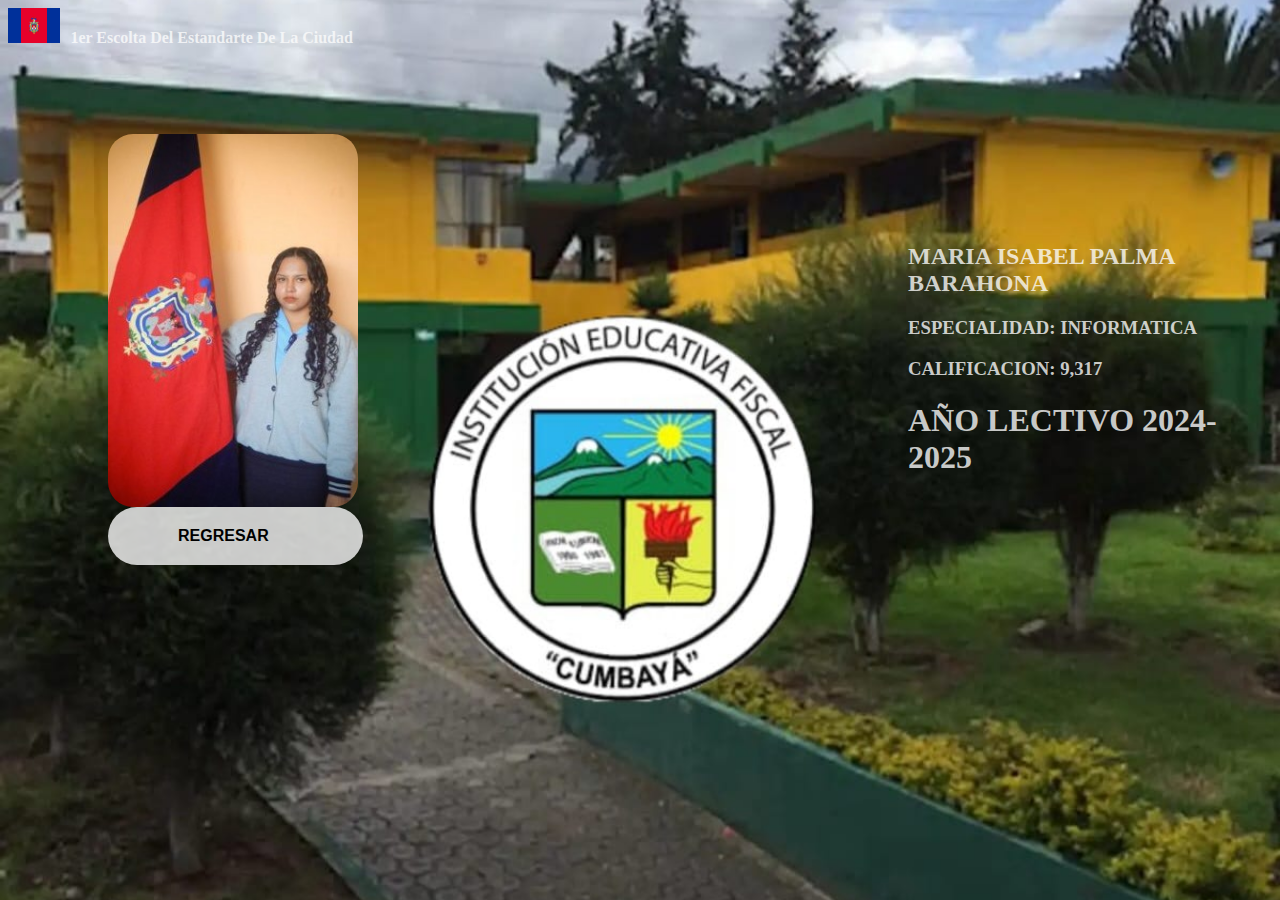
<file: 1eciudad.html>
<!DOCTYPE html>
<html lang="en">
<head>
    <meta charset="UTF-8">
    <meta name="viewport" content="width=device-width, initial-scale=1.0">
    <link rel="stylesheet" href="style2.css">
    <link rel="shortcut icon" href="./img/BanderaQuito.jpg" type="image/x-icon">
    <title>Pabellon de Quito</title>
</head>
<body>

    <div class="contenedor_indice">
        <img class="logo_indice" src="./img/BanderaQuito.jpg" alt="">

        <div class="txt">
            <h4>1er Escolta Del Estandarte De La Ciudad</h4>
        </div>
    </div>  
    <div class="informacion">
        
        <img class="img" src="./img/EstandarteCiudad - copia.jpg" alt="" >

        <div class="texto">
            
            <h2> MARIA ISABEL PALMA BARAHONA</h2>
            <h3> ESPECIALIDAD: INFORMATICA</h3>
            <h3>CALIFICACION: 9,317</h3>
            <h1>AÑO LECTIVO 2024-2025</h1>

        </div>
        
    
    </div>
    <div class="regresar">
        <li class="txtR"><a href="index.html">REGRESAR</a></li>
    </div>
</body>
</html>
</file>
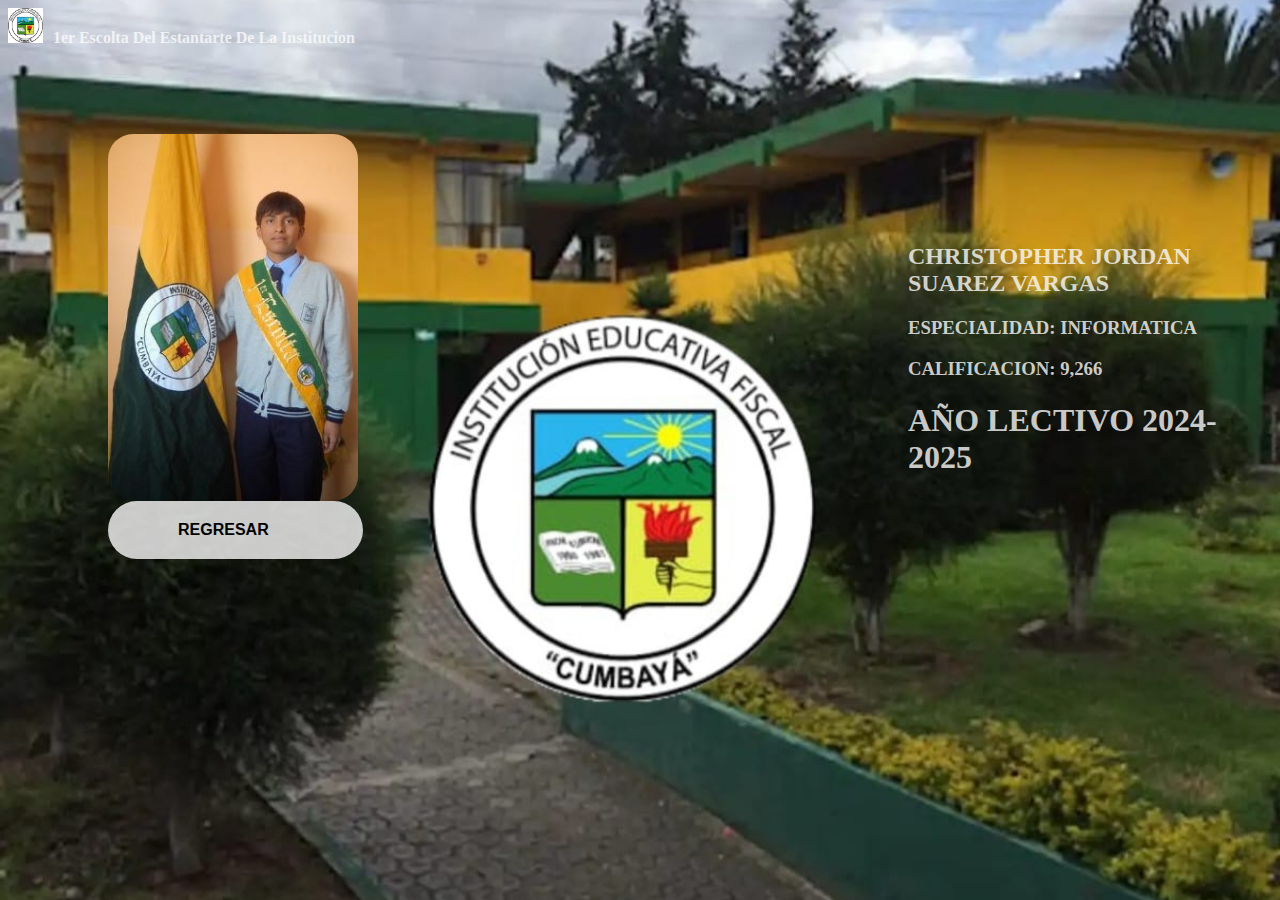
<file: 1ecolegio.html>
<!DOCTYPE html>
<html lang="en">
<head>
    <meta charset="UTF-8">
    <meta name="viewport" content="width=device-width, initial-scale=1.0">
    <link rel="stylesheet" href="style2.css">
    <link rel="shortcut icon" href="./img/Logo4.jpg" type="image/x-icon">
    <title>Pabellon del colegio</title>
</head>
<body>

    <div class="contenedor_indice">
        <img class="logo_indice" src="./img/Logo4.jpg" alt="">

        <div class="txt">
            <h4>1er Escolta Del Estantarte De La Institucion</h4>
        </div>
    </div>  
    <div class="informacion">
        
        <img class="img" src="./img/EstandarteColegio - copia.jpg" alt="" >

        <div class="texto">
            
            <h2> CHRISTOPHER JORDAN SUAREZ VARGAS</h2>
            <h3> ESPECIALIDAD: INFORMATICA</h3>
            <h3>CALIFICACION: 9,266</h3>
            <h1>AÑO LECTIVO 2024-2025</h1>

        </div>
        
    
    </div>
    <div class="regresar">
        <li class="txtR"><a href="index.html">REGRESAR</a></li>
    </div>
</body>
</html>
</file>
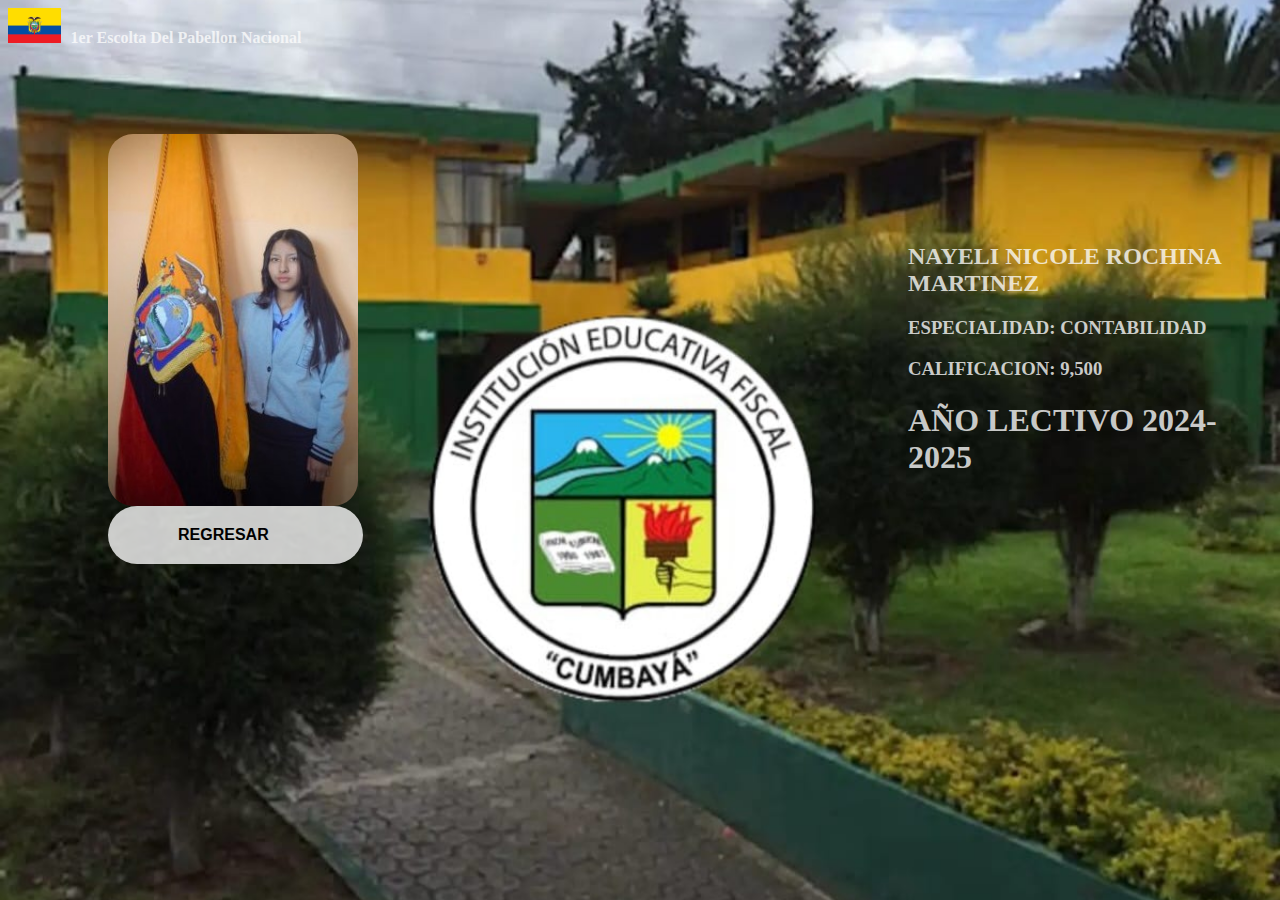
<file: 1enacional.html>
<!DOCTYPE html>
<html lang="en">
<head>
    <meta charset="UTF-8">
    <meta name="viewport" content="width=device-width, initial-scale=1.0">
    <link rel="stylesheet" href="style2.css">
    <link rel="shortcut icon" href="./img/Bandera.jpg" type="image/x-icon">
    <title>Pabellon nacional</title>
</head>
<body>

    <div class="contenedor_indice">
        <img class="logo_indice" src="./img/Bandera.jpg" alt="">

        <div class="txt">
            <h4>1er Escolta Del Pabellon Nacional</h4>
        </div>
    </div>  
    
    <div class="informacion">
        
        <img class="img" src="./img/PabellonNacional - copia.jpg" alt="" >

        <div class="texto">
            
            <h2> NAYELI NICOLE ROCHINA MARTINEZ</h2>
            <h3> ESPECIALIDAD: CONTABILIDAD</h3>
            <h3>CALIFICACION: 9,500</h3>
            <h1>AÑO LECTIVO 2024-2025</h1>

        </div>
        
    
    </div>
    <div class="regresar">
        <li class="txtR"><a href="index.html">REGRESAR</a></li>
    </div>
</body>
</html>
</file>
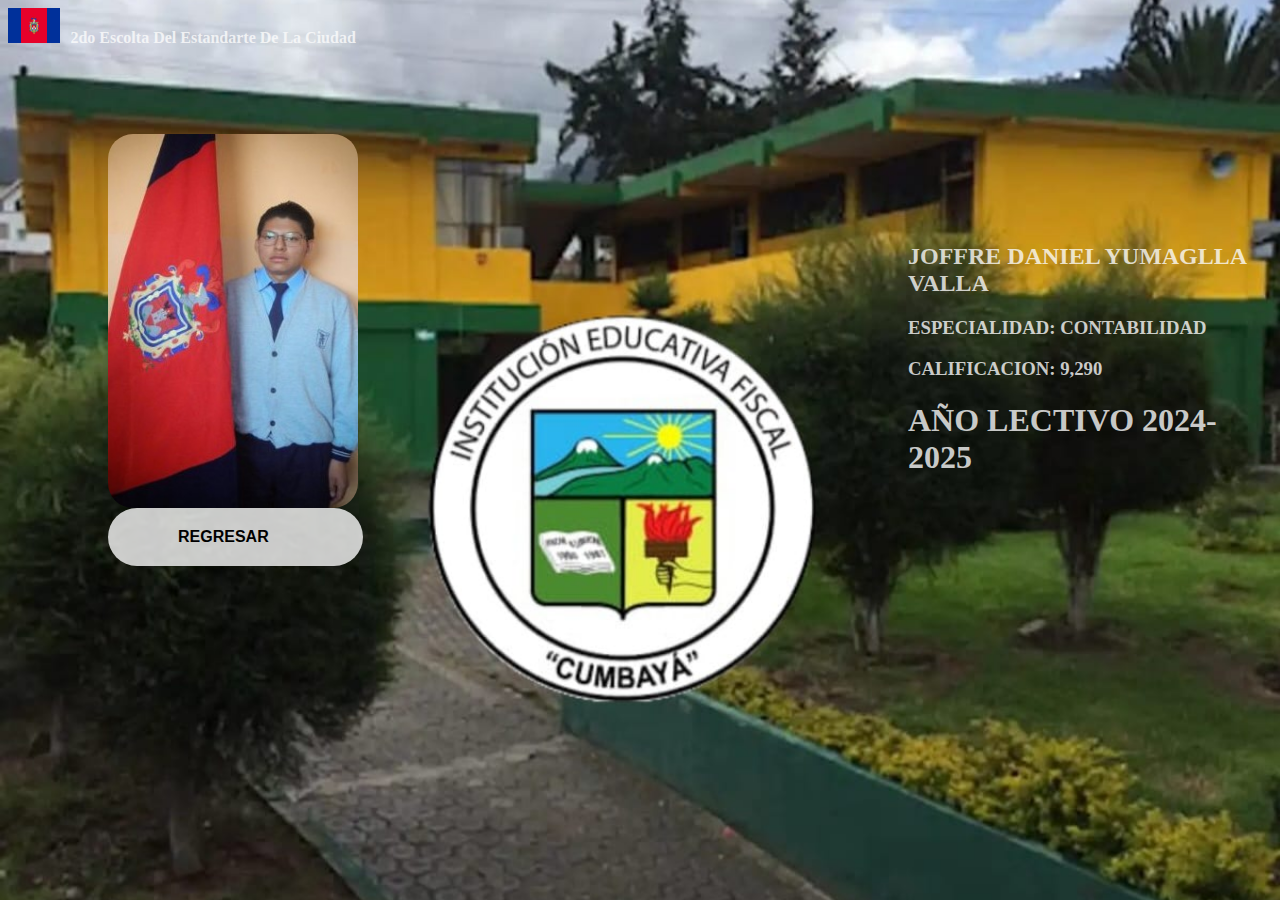
<file: 2eciudad.html>
<!DOCTYPE html>
<html lang="en">
<head>
    <meta charset="UTF-8">
    <meta name="viewport" content="width=device-width, initial-scale=1.0">
    <link rel="stylesheet" href="style2.css">
    <link rel="shortcut icon" href="./img/BanderaQuito.jpg" type="image/x-icon">
    <title>Pabellon de Quito</title>
</head>
<body>

    <div class="contenedor_indice">
        <img class="logo_indice" src="./img/BanderaQuito.jpg" alt="">

        <div class="txt">
            <h4>2do Escolta Del Estandarte De La Ciudad</h4>
        </div>
    </div>  
    <div class="informacion">
        
        <img class="img" src="./img/EstandarteCiudad - copia (2).jpg" alt="" >

        <div class="texto">
            
            <h2> JOFFRE DANIEL YUMAGLLA VALLA</h2>
            <h3> ESPECIALIDAD: CONTABILIDAD</h3>
            <h3>CALIFICACION: 9,290</h3>
            <h1>AÑO LECTIVO 2024-2025</h1>

        </div>
        
    
    </div>
    <div class="regresar">
        <li class="txtR"><a href="index.html">REGRESAR</a></li>
    </div>
</body>
</html>
</file>
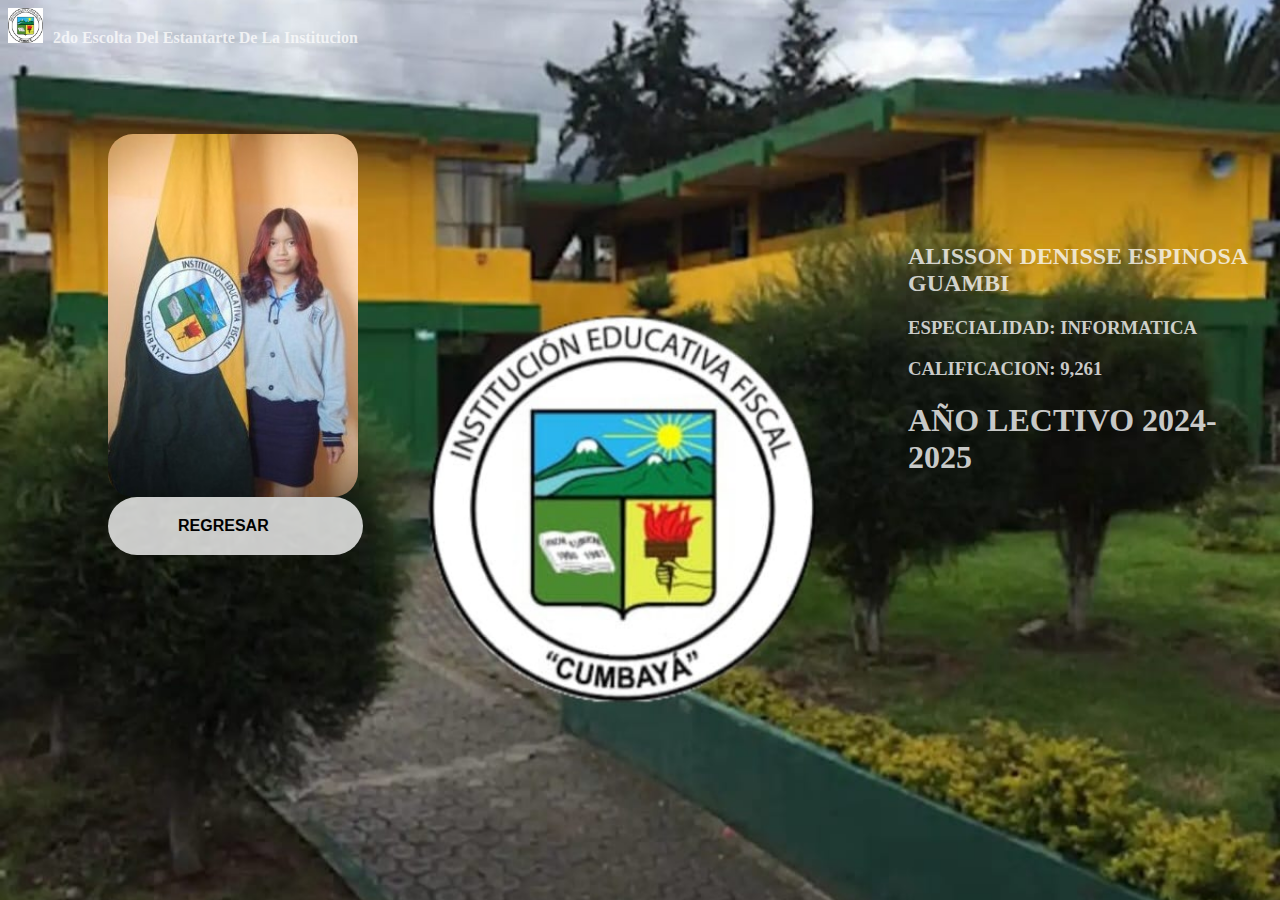
<file: 2ecolegio.html>
<!DOCTYPE html>
<html lang="en">
<head>
    <meta charset="UTF-8">
    <meta name="viewport" content="width=device-width, initial-scale=1.0">
    <link rel="stylesheet" href="style2.css">
    <link rel="shortcut icon" href="./img/Logo4.jpg" type="image/x-icon">
    <title>Pabellon del colegio</title>
</head>
<body>

    <div class="contenedor_indice">
        <img class="logo_indice" src="./img/Logo4.jpg" alt="">

        <div class="txt">
            <h4>2do Escolta Del Estantarte De La Institucion</h4>
        </div>
    </div>  
    <div class="informacion">
        
        <img class="img" src="./img/EstandarteColegio - copia (2).jpg" alt="" >

        <div class="texto">
            
            <h2> ALISSON DENISSE ESPINOSA GUAMBI</h2>
            <h3> ESPECIALIDAD: INFORMATICA</h3>
            <h3>CALIFICACION: 9,261</h3>
            <h1>AÑO LECTIVO 2024-2025</h1>

        </div>
        
    
    </div>
    <div class="regresar">
        <li class="txtR"><a href="index.html">REGRESAR</a></li>
    </div>
</body>
</html>
</file>
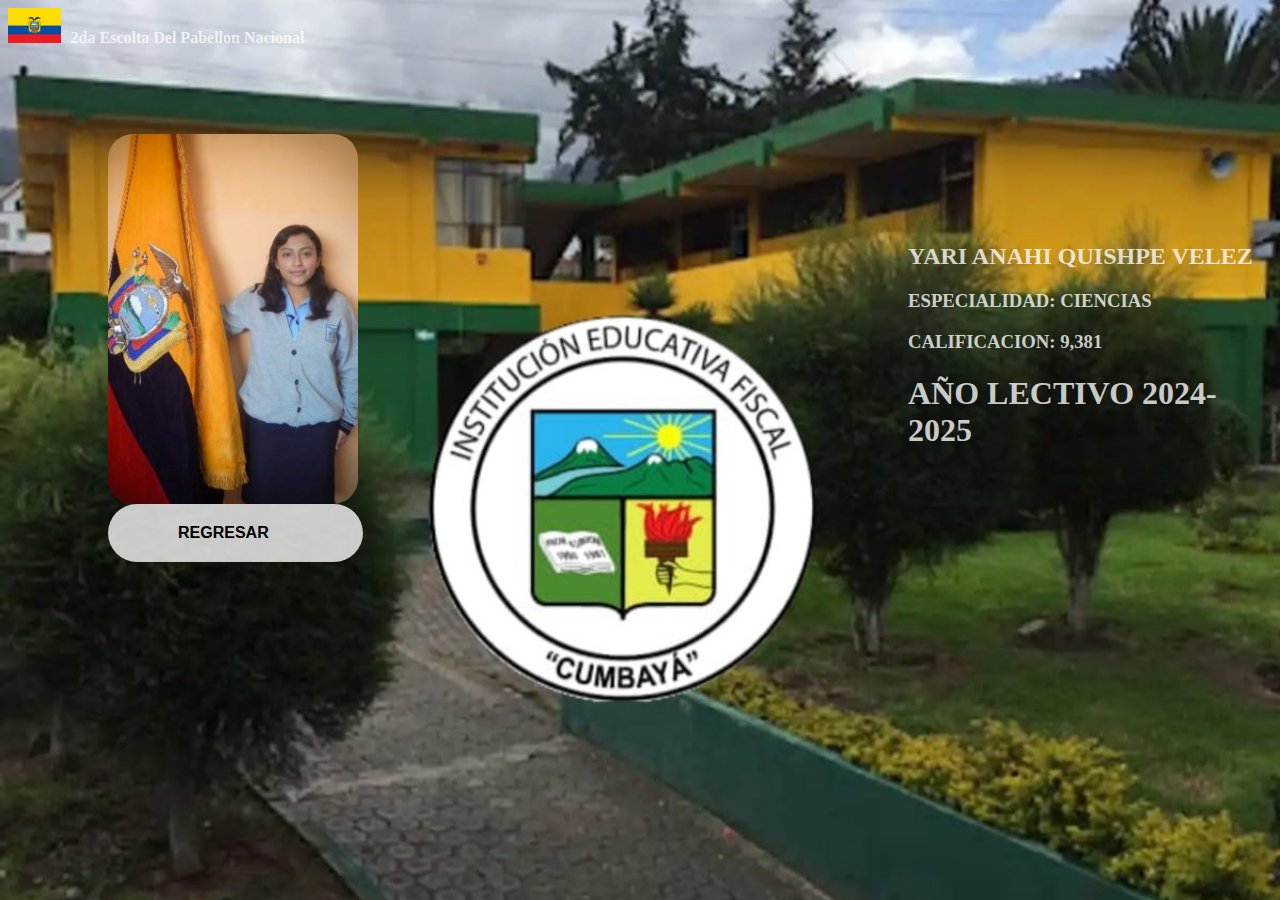
<file: 2enacional.html>
<!DOCTYPE html>
<html lang="en">
<head>
    <meta charset="UTF-8">
    <meta name="viewport" content="width=device-width, initial-scale=1.0">
    <link rel="stylesheet" href="style2.css">
    <link rel="shortcut icon" href="./img/Bandera.jpg" type="image/x-icon">
    <title>Pabellon nacional</title>
</head>
<body>

    <div class="contenedor_indice">
        <img class="logo_indice" src="./img/Bandera.jpg" alt="">

        <div class="txt">
            <h4>2da Escolta Del Pabellon Nacional</h4>
        </div>
    </div>  
    <div class="informacion">
        
        <img class="img" src="./img/PabellonNacional - copia (2).jpg" alt="" >

        <div class="texto">
            
            <h2> YARI ANAHI QUISHPE VELEZ</h2>
            <h3> ESPECIALIDAD: CIENCIAS</h3>
            <h3>CALIFICACION: 9,381</h3>
            <h1>AÑO LECTIVO 2024-2025</h1>

        </div>
        
    
    </div>
    <div class="regresar">
        <li class="txtR"><a href="index.html">REGRESAR</a></li>
    </div>
</body>
</html>
</file>
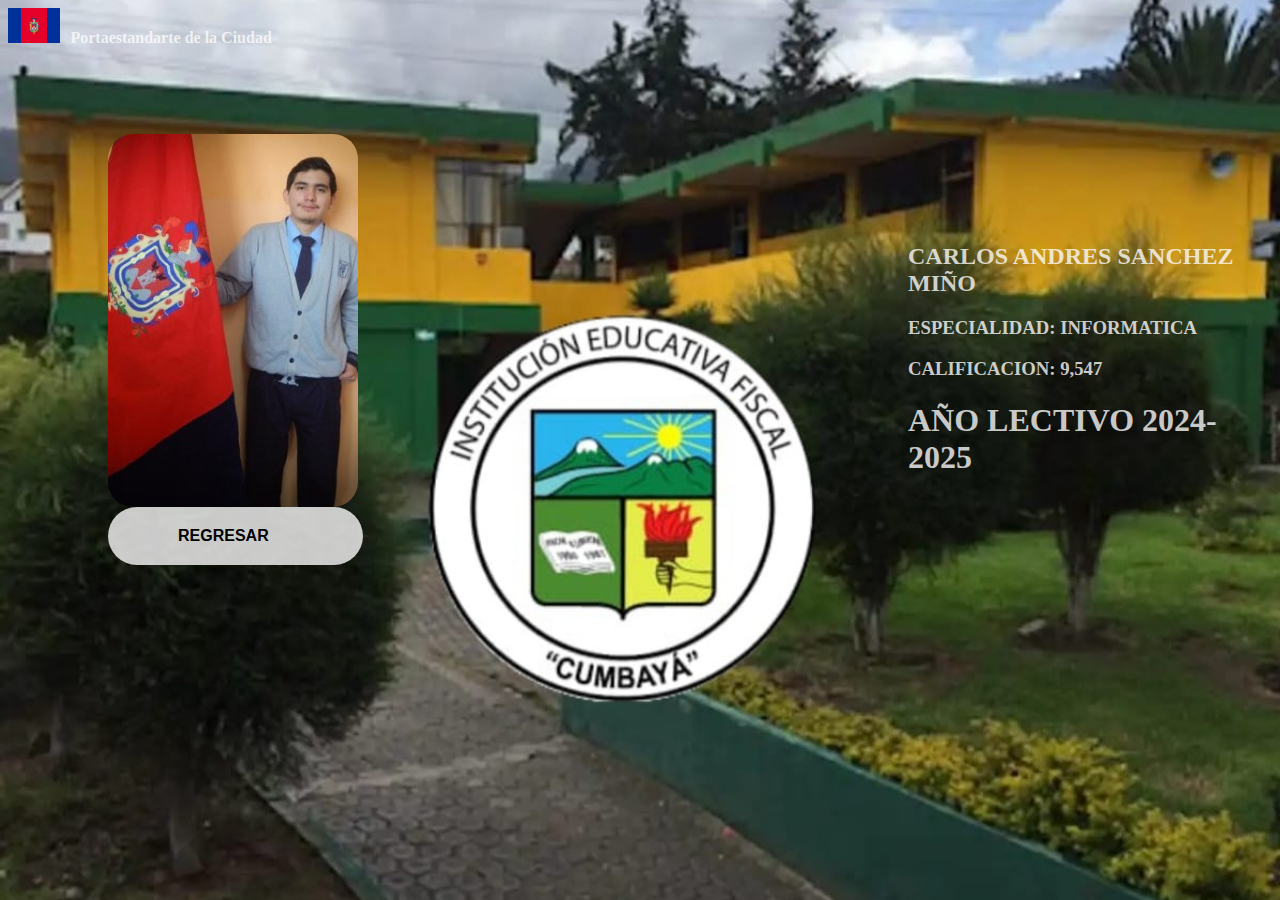
<file: pciudad.html>
<!DOCTYPE html>
<html lang="en">
<head>
    <meta charset="UTF-8">
    <meta name="viewport" content="width=device-width, initial-scale=1.0">
    <link rel="stylesheet" href="style2.css">
    <link rel="shortcut icon" href="./img/BanderaQuito.jpg" type="image/x-icon">
    <title>Pabellon de Quito</title>
</head>
<body>

    <div class="contenedor_indice">
        <img class="logo_indice" src="./img/BanderaQuito.jpg" alt="">

        <div class="txt">
            <h4> Portaestandarte de la Ciudad</h4>
        </div>
    </div>  
    <div class="informacion">
        
        <img class="img" src="./img/EstandarteCiudad.jpg" alt="" >

        <div class="texto">
            
            <h2> CARLOS ANDRES SANCHEZ MIÑO</h2>
            <h3> ESPECIALIDAD: INFORMATICA</h3>
            <h3>CALIFICACION: 9,547</h3>
            <h1>AÑO LECTIVO 2024-2025</h1>

        </div>
        
    
    </div>
    <div class="regresar">
        <li class="txtR"><a href="index.html">REGRESAR</a></li>
    </div>


</body>
</html>
</file>
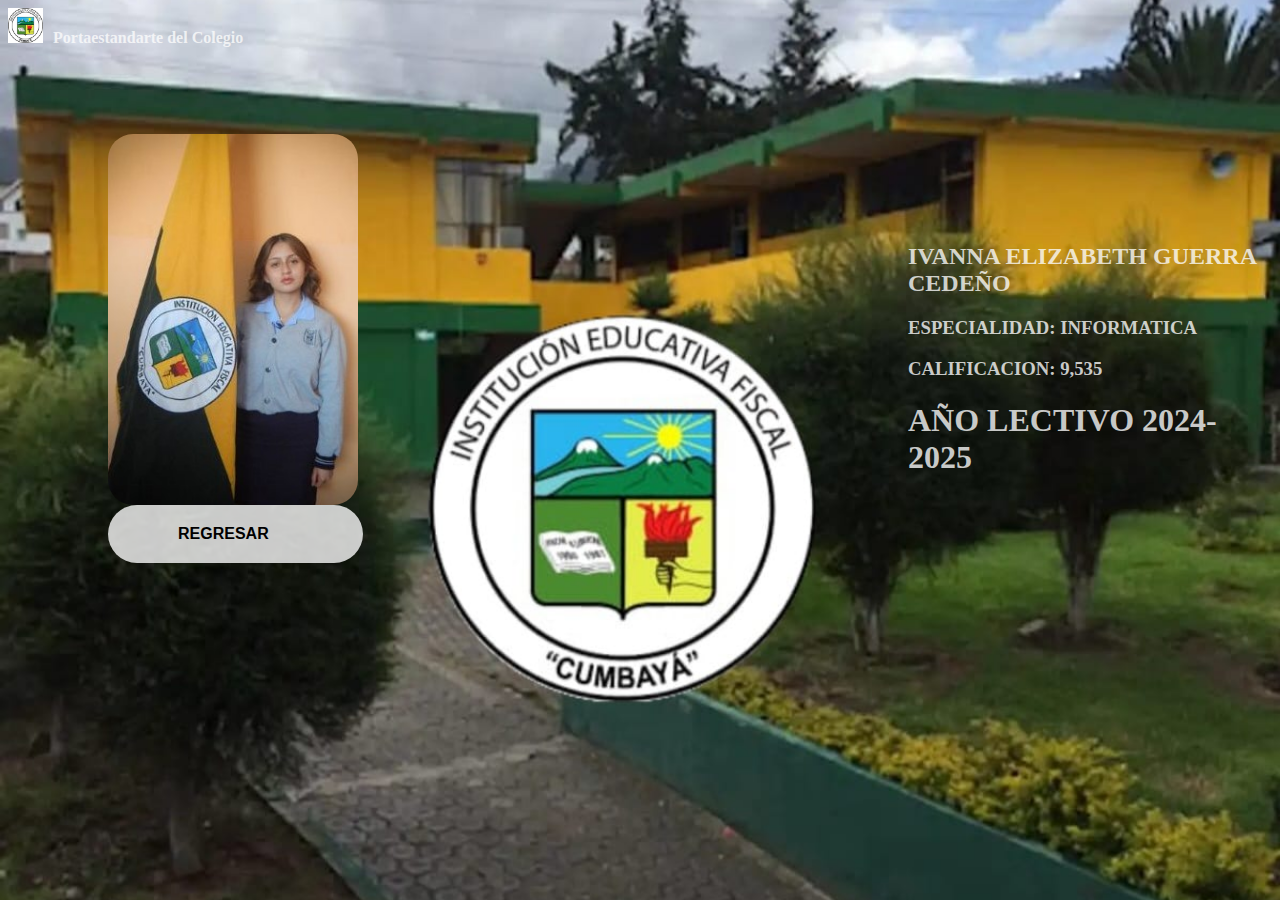
<file: pcolegio.html>
<!DOCTYPE html>
<html lang="en">
<head>
    <meta charset="UTF-8">
    <meta name="viewport" content="width=device-width, initial-scale=1.0">
    <link rel="stylesheet" href="style2.css">
    <link rel="shortcut icon" href="./img/Logo4.jpg" type="image/x-icon">
    <title>Pabellon del colegio</title>
</head>
<body>
    
    <div class="contenedor_indice">
        <img class="logo_indice" src="./img/Logo4.jpg" alt="">

        <div class="txt">
            <h4>Portaestandarte del Colegio</h4>
        </div>
    </div>  
    <div class="informacion">
        
        <img class="img" src="./img/EstandarteColegio.jpg" alt="" >

        <div class="texto">
            
            <h2> IVANNA ELIZABETH GUERRA CEDEÑO</h2>
            <h3> ESPECIALIDAD: INFORMATICA</h3>
            <h3>CALIFICACION: 9,535</h3>
            <h1>AÑO LECTIVO 2024-2025</h1>

        </div>
        
    
    </div>
    <div class="regresar">
        <li class="txtR"><a href="index.html">REGRESAR</a></li>
    </div>



</body>
</html>
</file>
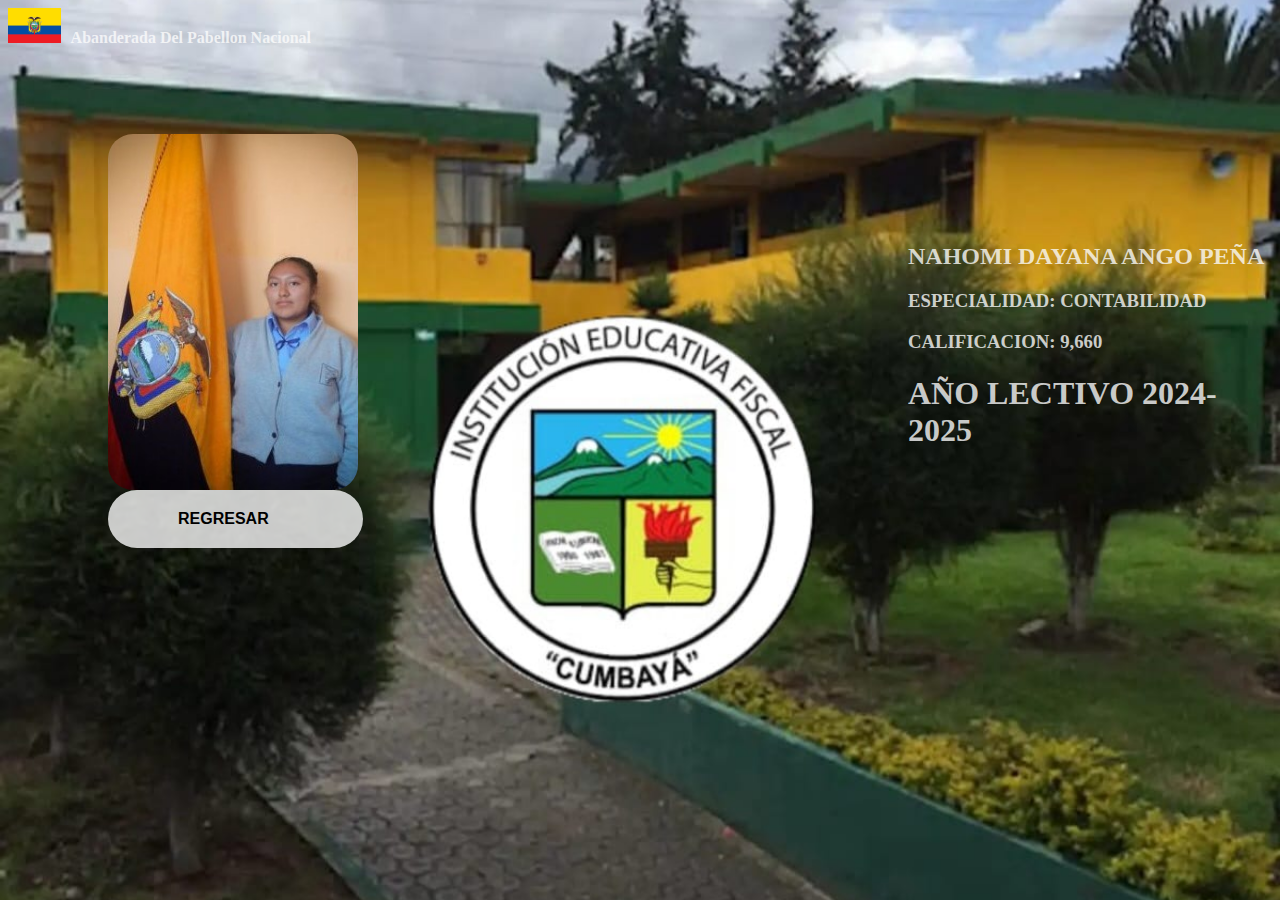
<file: pnacional.html>
<!DOCTYPE html>
<html lang="en">
<head>
    <meta charset="UTF-8">
    <meta name="viewport" content="width=device-width, initial-scale=1.0">
    <link rel="stylesheet" href="style2.css">
    <link rel="shortcut icon" href="./img/Bandera.jpg" type="image/x-icon">
    <title>Pabellon nacional</title>
</head>
<body>

    <div class="contenedor_indice">
        <img class="logo_indice" src="./img/Bandera.jpg" alt="">

        <div class="txt">
            <h4>Abanderada Del Pabellon Nacional</h4>
        </div>
    </div>  
    <div class="informacion">
        
        <img class="img" src="./img/PabellonNacional.jpg" alt="" >

        <div class="texto">
            
            <h2> NAHOMI DAYANA ANGO PEÑA</h2>
            <h3> ESPECIALIDAD: CONTABILIDAD</h3>
            <h3>CALIFICACION: 9,660</h3>
            <h1>AÑO LECTIVO 2024-2025</h1>

        </div>
        
    
    </div>
    <div class="regresar">
        <li class="txtR"><a href="index.html">REGRESAR</a></li>
    </div>
</body>
</html>
</file>
<file: style2.css>
body{
    background-image: url(./img/Logo5.jpg);
    background-position: center center; 
    background-repeat: no-repeat ;
    background-size: cover;
    background-attachment: fixed;
}

.contenedor_indice{

    display: flex;
    justify-content: left;
}

.logo_indice{
    height: 35px;
}

.txt{
    margin-left: 10px;
    color: rgba(252, 252, 252, 0.788);
}

.regresar{
    
    font-family: Arial;
    text-align: left;
    background-color: rgba(252, 252, 252, 0.788) ;
    margin-left: 100px;
    width: 215px;
    padding: 20px 20px;
    border-radius: 30px;
   
    
}
.txtR{
    border-radius: 35px;
    font-weight: bold;
  

}

li a{
    color: black;
    font-family: Arial;
    margin-left: 50px;
}
a{
    
    text-decoration: none;
}
li{
    list-style: none;
}

.img{
    
    margin-left: 100px;
    width: 250px; 
    border-radius: 25px;  
}
.texto{
    margin-top: 90px;
    margin-left: 550px;
    color:rgba(252, 252, 252, 0.788);
}
.informacion{
    display: flex;
    justify-content: left;
    margin-top: 65px;
}
</file>
